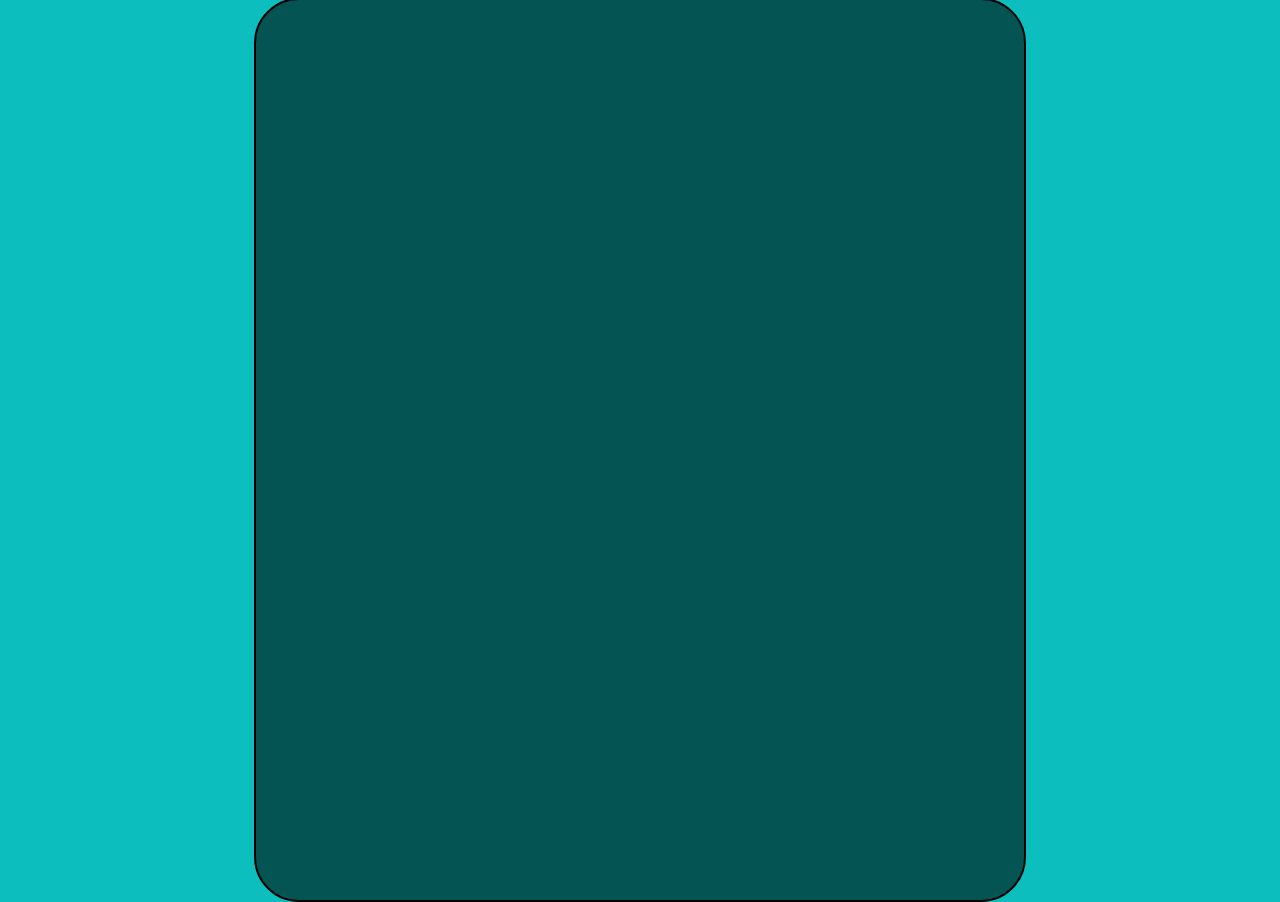
<file: index.html>
<!DOCTYPE html>
<html lang="pt-br">
<head>
    <meta charset="UTF-8">
    <meta name="viewport" content="width=device-width, initial-scale=1.0">
    <link rel="stylesheet" href="style.css">
    <title>Educação PR</title>
    <link rel="Icon" href="logo.png">
    <link rel="preconnect" href="https://fonts.googleapis.com">
    <link rel="preconnect" href="https://fonts.gstatic.com" crossorigin>
    <link href="https://fonts.googleapis.com/css2?family=Libre+Baskerville:ital,wght@0,400;0,700;1,400&display=swap" rel="stylesheet">
</head>
<body>
    <div class="pr">
        <img src="logo.png" alt="">
        <div class="btns">
            <a href="educ.html"><button id="btnsit">Situação</button></a>
            <a href="educ.html"><button id="btnp">Pontos Positivos</button></a>
            <a href="educ.html"><button id="btnpn">Pontos Negativos</button></a>
            <a href="educ.html"><button id="btnig">Informações Gráficas</button></a>
            <a href="educ.html"><button id="btnf">Fontes</button></a>
            <a href="educ.html"><button id="btnsb">Sobre</button></a>
            <a href="educ.html"><button id="btnc">Contato</button></a>
        </div>
    </div>
    <script src="educ.js"></script>
</body>
</html>
</file>
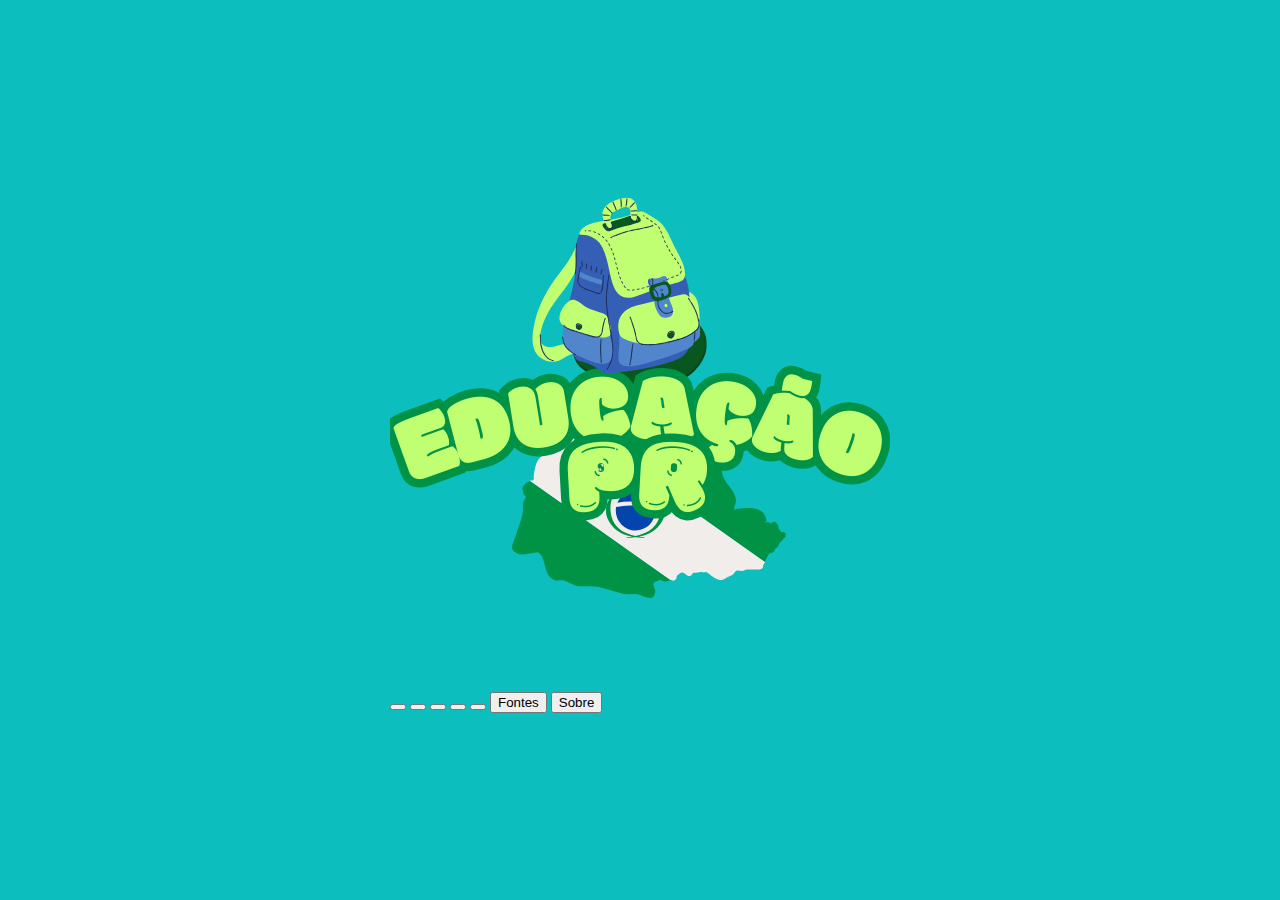
<file: contato.html>
<!DOCTYPE html>
<html lang="pt-br">
<head>
    <meta charset="UTF-8">
    <meta http-equiv="X-UA-Compatible" content="IE=edge">
    <meta name="viewport" content="width=device-width, initial-scale=1.0">
    <link rel="Icon" href="https://cdn-icons-png.flaticon.com/512/3771/3771518.png" title="contacts icons">
    <link rel="stylesheet" href="style.css">
    <title>Contato</title>
</head>
<body>
    <header>
        <a href="index.html"><img src="logo.png" alt="" id="logo"></a>
        <nav class="navbar">
            <button id="btn1"></button>
            <button id="btn2"></button>
            <button id="btn3"></button>
            <button id="btn4"></button>
            <button id="btn5"></button>
            <button id="btn6">Fontes</button>
            <button id="btn7">Sobre</button>
        </nav>
    </header>
</body>
</html>
</file>
<file: style.css>
body {
    margin: 0 auto;
    background-color: rgb(13, 190, 190);
    overflow-x: hidden;
    background-image: url(https://todospelaeducacao.org.br/wordpress/wp-content/uploads/2020/10/thumb-irs.jpg);
    background-repeat: no-repeat;
    background-size: cover;
    background-position: center;
    background-attachment: fixed;
    overflow: hidden;
    height: 100vh;
    display: flex;
    justify-content: center;
    align-items: center;
}
html {
    font-family: "Libre Baskerville", serif;
    font-weight: 400;
    font-style: normal;
}
.pr {
    width: 60%;
    height: 100%;
    display: flex;
    justify-content: center;
    align-items: center;
    flex-direction: column;
    background-color: #0000008e;
    border: 0.3vh solid #000000;
    border-radius: 5vh;
}
.pr img {
    height: 50vh;
    position: relative;
    right: 5vh;
    opacity: 0;
    animation-name: mover;
    animation-duration: 0.5s;
    animation-fill-mode: forwards;
}

.btns {
    display: grid;
    grid-template-columns: 1fr 1fr;
    gap: 1vh;
    position: relative;
    right: 5vh;
    opacity: 0;
    animation-name: mover;
    animation-duration: 0.5s;
    animation-fill-mode: forwards;
}

.btns button {
    height: 10vh;
    cursor: pointer;
    font-size: 5vh;
    width: 100%;
    border-radius: 5vh;
    background-color: rgb(110, 224, 171);
    transition-duration: 0.3s;
}
.btns a {
    height: 10vh;
    cursor: pointer;
    font-size: 5vh;
    border-radius: 5vh;
    transition-duration: 0.3s;
}
.btns button:hover {
    background-color: rgb(33, 218, 132);
}
@keyframes mover {
    0% {
        right: 5vh;
        opacity: 0;
    }
    100% {
        right: 0vh;
        opacity: 1;
    }
}
</file>
